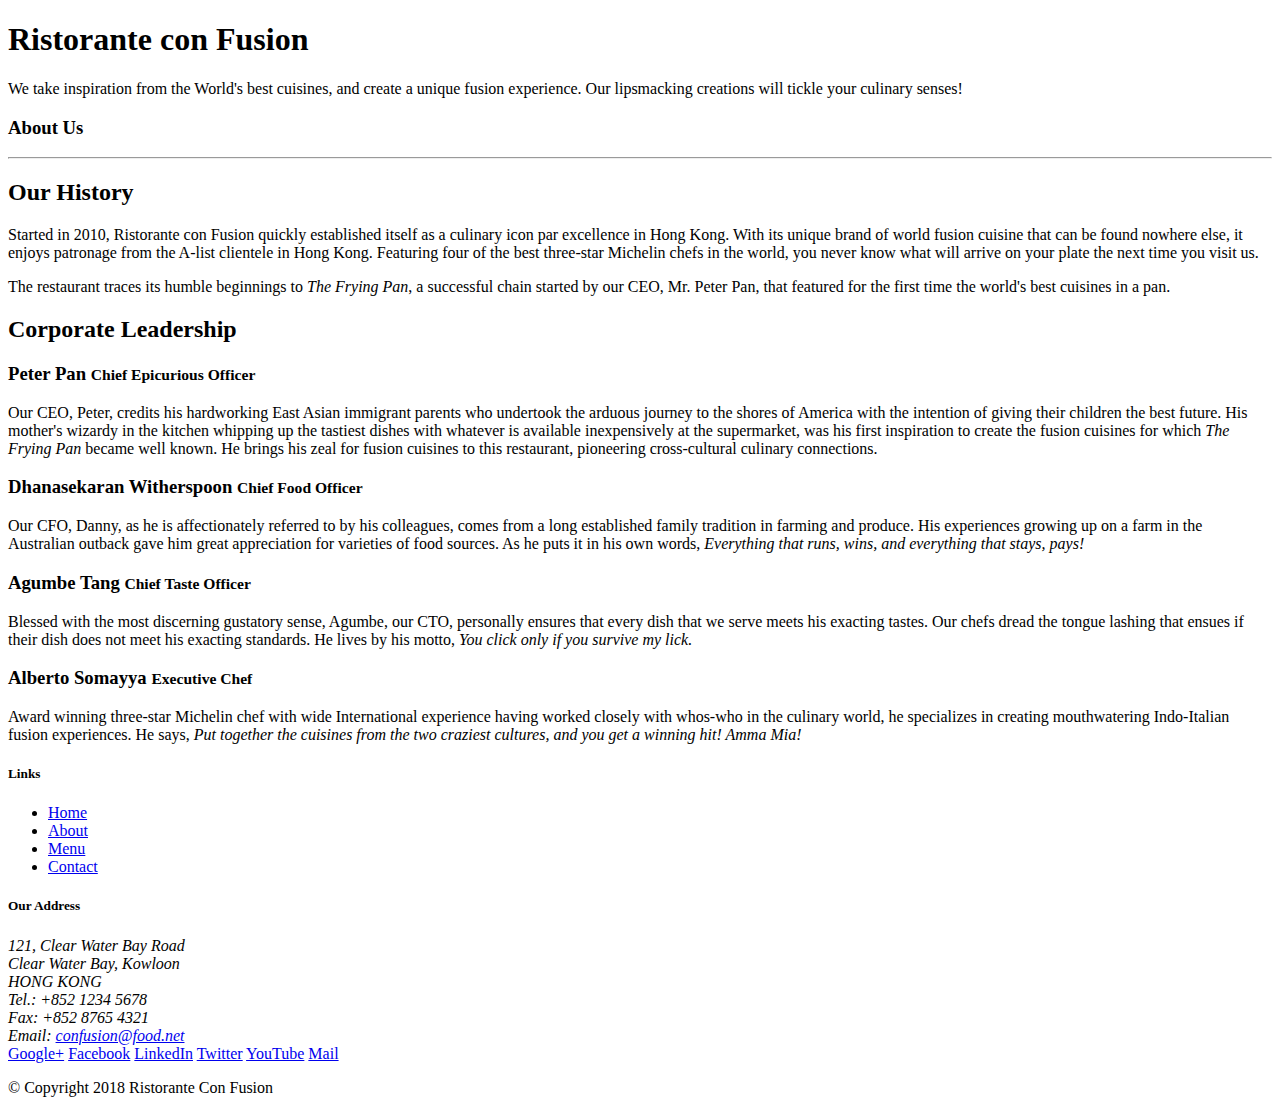
<file: aboutus.html(1)/aboutus.html>
<!DOCTYPE html>
<html lang="en">

<head>

    <title>Ristorante Con Fusion: About Us</title>

</head>

<body>

    <header class="jumbotron">
        <div class="container">
            <div class="row row-header">
                <div class="col-12 col-sm-6">
                    <h1>Ristorante con Fusion</h1>
                    <p>We take inspiration from the World's best cuisines, and create a unique fusion experience. Our lipsmacking creations will tickle your culinary senses!</p>
                </div>
                <div class="col-12 col-sm">
                </div>
            </div>
        </div>
    </header>

    <div>
        <div>
            <div>
               <h3>About Us</h3>
               <hr>
            </div>
        </div>

        <div>
            <div>
                <h2>Our History</h2>
                <p>Started in 2010, Ristorante con Fusion quickly established itself as a culinary icon par excellence in Hong Kong. With its unique brand of world fusion cuisine that can be found nowhere else, it enjoys patronage from the A-list clientele in Hong Kong.  Featuring four of the best three-star Michelin chefs in the world, you never know what will arrive on your plate the next time you visit us.</p>
                <p>The restaurant traces its humble beginnings to <em>The Frying Pan</em>, a successful chain started by our CEO, Mr. Peter Pan, that featured for the first time the world's best cuisines in a pan.</p>
            </div>
            <div>
            </div>
        </div>


        <div>
            <div>
                <h2>Corporate Leadership</h2>
                <h3>Peter Pan <small>Chief Epicurious Officer</small></h3>
                <p>Our CEO, Peter, credits his hardworking East Asian immigrant parents who undertook the arduous journey to the shores of America with the intention of giving their children the best future. His mother's wizardy in the kitchen whipping up the tastiest dishes with whatever is available inexpensively at the supermarket, was his first inspiration to create the fusion cuisines for which <em>The Frying Pan</em> became well known. He brings his zeal for fusion cuisines to this restaurant, pioneering cross-cultural culinary connections.</p>
                <h3>Dhanasekaran Witherspoon <small>Chief Food Officer</small></h3>
                <p>Our CFO, Danny, as he is affectionately referred to by his colleagues, comes from a long established family tradition in farming and produce. His experiences growing up on a farm in the Australian outback gave him great appreciation for varieties of food sources. As he puts it in his own words, <em>Everything that runs, wins, and everything that stays, pays!</em></p>
                <h3>Agumbe Tang <small>Chief Taste Officer</small></h3>
                <p>Blessed with the most discerning gustatory sense, Agumbe, our CTO, personally ensures that every dish that we serve meets his exacting tastes. Our chefs dread the tongue lashing that ensues if their dish does not meet his exacting standards. He lives by his motto, <em>You click only if you survive my lick.</em></p>
                <h3>Alberto Somayya <small>Executive Chef</small></h3>
                <p>Award winning three-star Michelin chef with wide International experience having worked closely with whos-who in the culinary world, he specializes in creating mouthwatering Indo-Italian fusion experiences. He says, <em>Put together the cuisines from the two craziest cultures, and you get a winning hit! Amma Mia!</em></p>
            </div>
       </div>

    </div>

    <footer class="footer">
        <div class="container">
            <div class="row">             
                <div class="col-4 offset-1 col-sm-2">
                    <h5>Links</h5>
                    <ul class="list-unstyled">
                        <li><a href="#">Home</a></li>
                        <li><a href="#">About</a></li>
                        <li><a href="#">Menu</a></li>
                        <li><a href="#">Contact</a></li>
                    </ul>
                </div>
                <div class="col-7 col-sm-5">
                    <h5>Our Address</h5>
                    <address>
		              121, Clear Water Bay Road<br>
		              Clear Water Bay, Kowloon<br>
		              HONG KONG<br>
		              Tel.: +852 1234 5678<br>
		              Fax: +852 8765 4321<br>
		              Email: <a href="mailto:confusion@food.net">confusion@food.net</a>
		           </address>
                </div>
                <div class="col-12 col-sm-4 align-self-center">
                    <div class="text-center">
                        <a href="http://google.com/+">Google+</a>
                        <a href="http://www.facebook.com/profile.php?id=">Facebook</a>
                        <a href="http://www.linkedin.com/in/">LinkedIn</a>
                        <a href="http://twitter.com/">Twitter</a>
                        <a href="http://youtube.com/">YouTube</a>
                        <a href="mailto:">Mail</a>
                    </div>
                </div>
           </div>
           <div class="row justify-content-center">             
                <div class="col-auto">
                    <p>© Copyright 2018 Ristorante Con Fusion</p>
                </div>
           </div>
        </div>
    </footer>
    
</body>

</html>
</file>
